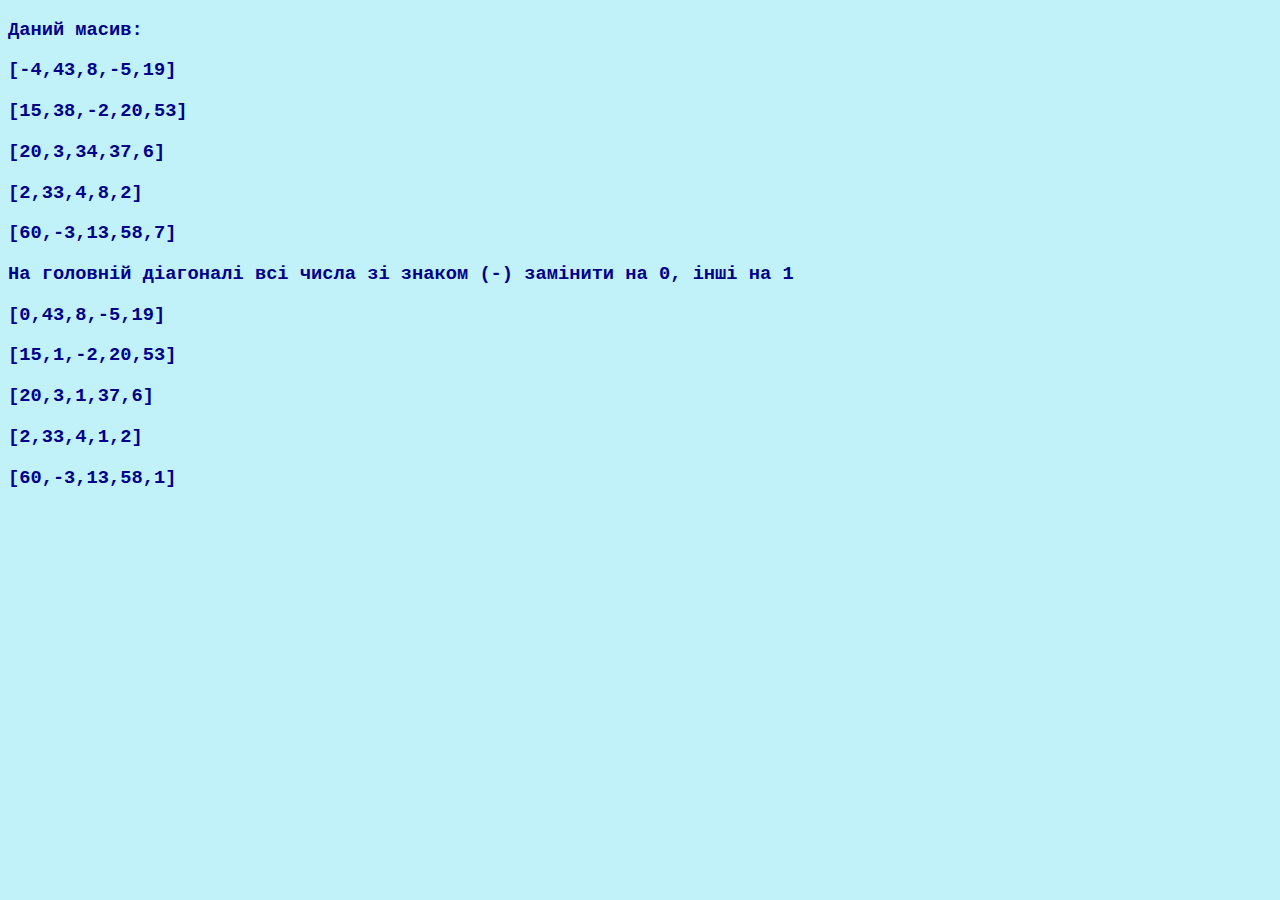
<file: 1-8/index.html>
<!DOCTYPE html>
<html lang="en">
  <head>
    <meta charset="UTF-8" />
    <meta http-equiv="X-UA-Compatible" content="IE=edge" />
    <meta name="viewport" content="width=device-width, initial-scale=1.0" />
    <title>Document</title>
    <link rel="stylesheet" href="style.css">

  </head>
  <style>
   
  </style>
  <body>
    <template id="template">
      <div>
        <h2>Введені дані:</h2>
        <p>
          radius:
          <span id="radius"></span>
        </p>
        <p>
          height:
          <span id="height"></span>
        </p>
        <h2>Результат:</h2>
        <p>
          Volume =
          <span id="volume"></span>
        </p>
        <p>
          Square =
          <span id="square"></span>
        </p>
      </div>
    </template>

    <script src="main.js"></script>

  </body>
</html>
</file>
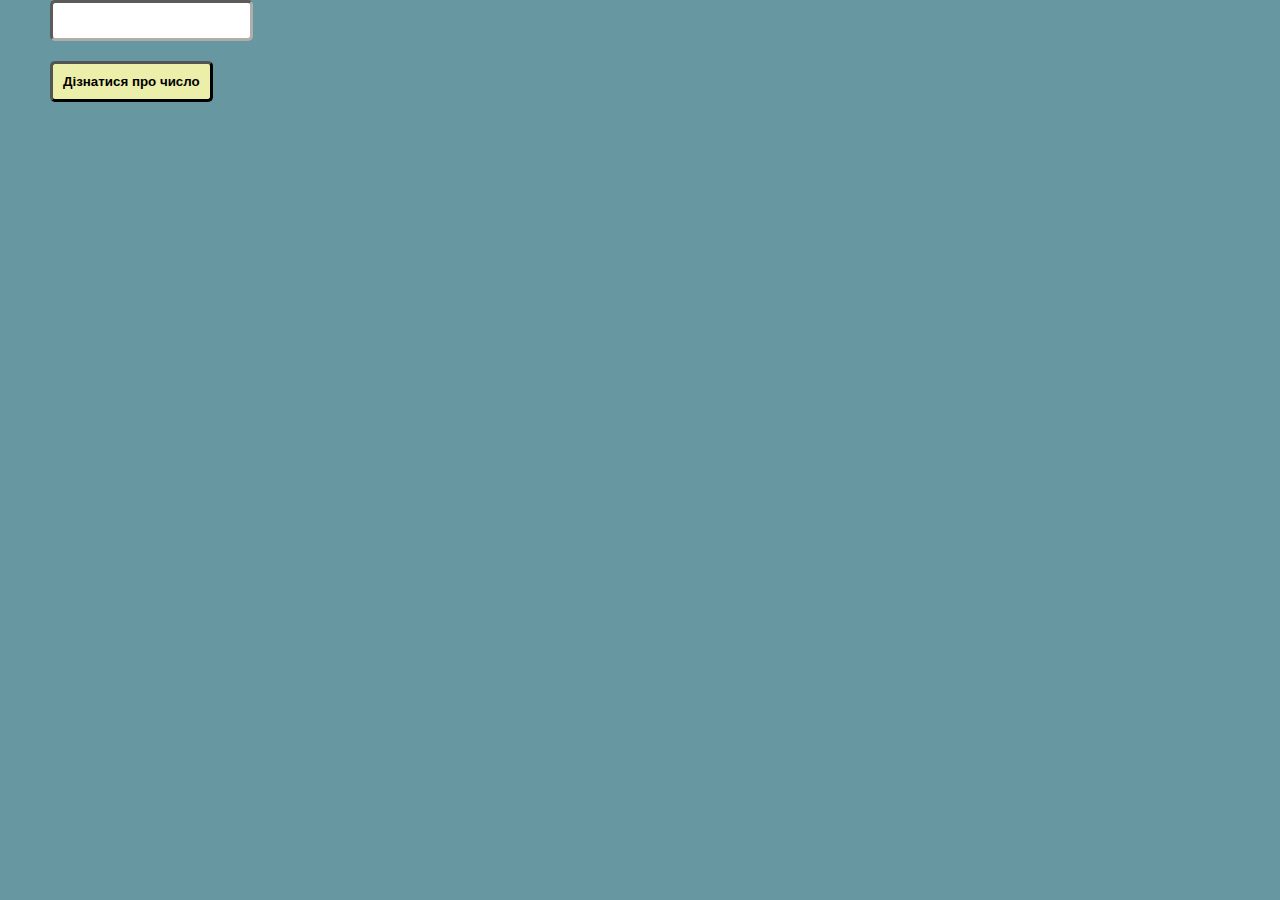
<file: 10/index.html>
<!DOCTYPE html>
<html lang="en">
  <head>
    <meta charset="UTF-8" />
    <meta http-equiv="X-UA-Compatible" content="IE=edge" />
    <meta name="viewport" content="width=device-width, initial-scale=1.0" />
    <title>Document</title>
    <link rel="stylesheet" href="style.css">
  </head>
  <body>

    <div id="main"></div>
    <div id="container"></div>
    <script src="main.js"></script>
  </body>
</html>
</file>
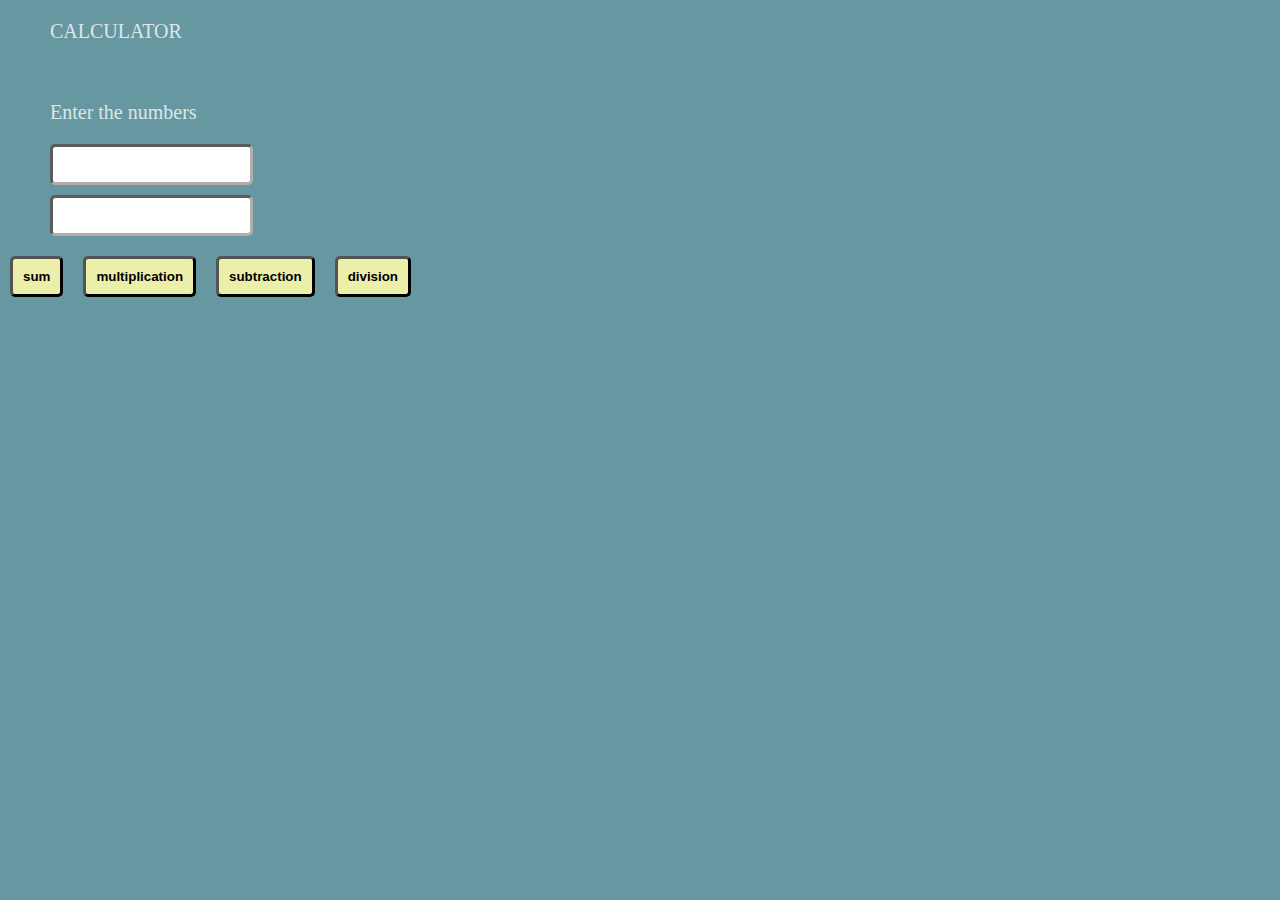
<file: 9/index.html>
<!DOCTYPE html>
<html lang="en">
<head>
    <meta charset="UTF-8">
    <meta http-equiv="X-UA-Compatible" content="IE=edge">
    <meta name="viewport" content="width=device-width, initial-scale=1.0">
    <title>Document</title>
    <link rel="stylesheet" href="style.css">

</head>
<body>
    <script src="main.js"></script>
</body>
</html>
</file>
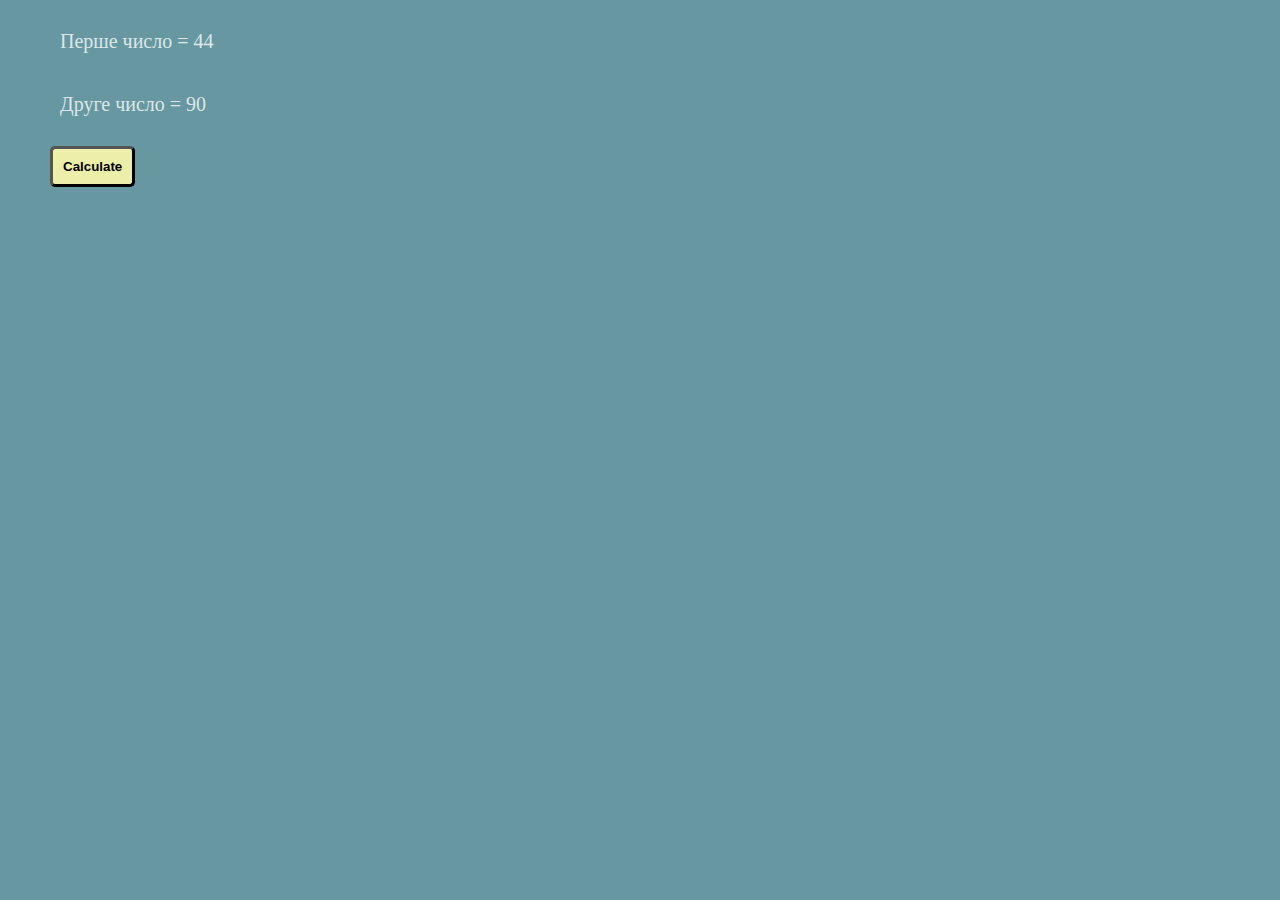
<file: additionally/1/index.html>
<!DOCTYPE html>
<html lang="en">
  <head>
    <meta charset="UTF-8" />
    <meta http-equiv="X-UA-Compatible" content="IE=edge" />
    <meta name="viewport" content="width=device-width, initial-scale=1.0" />
    <title>Document</title>
    <link rel="stylesheet" href="style.css">

  </head>
  <body>
    <div id="main">

    </div>
    <div id="res"></div>
    <script>
      let main = document.getElementById('main')
      let res = document.getElementById('res')

      let num1 = new Number(Math.round(Math.random() * 100))
      let num2 = new Number(Math.round(Math.random() * 100))

      let number1 = document.createElement('p')
      number1.innerHTML = `Перше число = ${num1}`
      main.appendChild(number1)

      let number2 = document.createElement('p')
      number2.innerHTML = `Друге число = ${num2}`
      main.appendChild(number2)

      let btn = document.createElement('button')
      btn.innerHTML = '<b>Calculate'
      main.appendChild(btn)
      btn.onclick=function(){
          res.innerHTML=""
          let sum = document.createElement('p')
            sum.innerHTML = `Сумма: ${num1+num2}`
            res.appendChild(sum)

            let sub = document.createElement('p')
            sub.innerHTML = `Віднімання: ${num1-num2}`
            res.appendChild(sub)

            let mult = document.createElement('p')
            mult.innerHTML = `Множення: ${num1*num2}`
            res.appendChild(mult)

            let div = document.createElement('p')
            div.innerHTML = `Ділення: ${Math.round(num1/num2).toFixed(2)}`
            res.appendChild(div)
      }
    </script>
  </body>
</html>
</file>
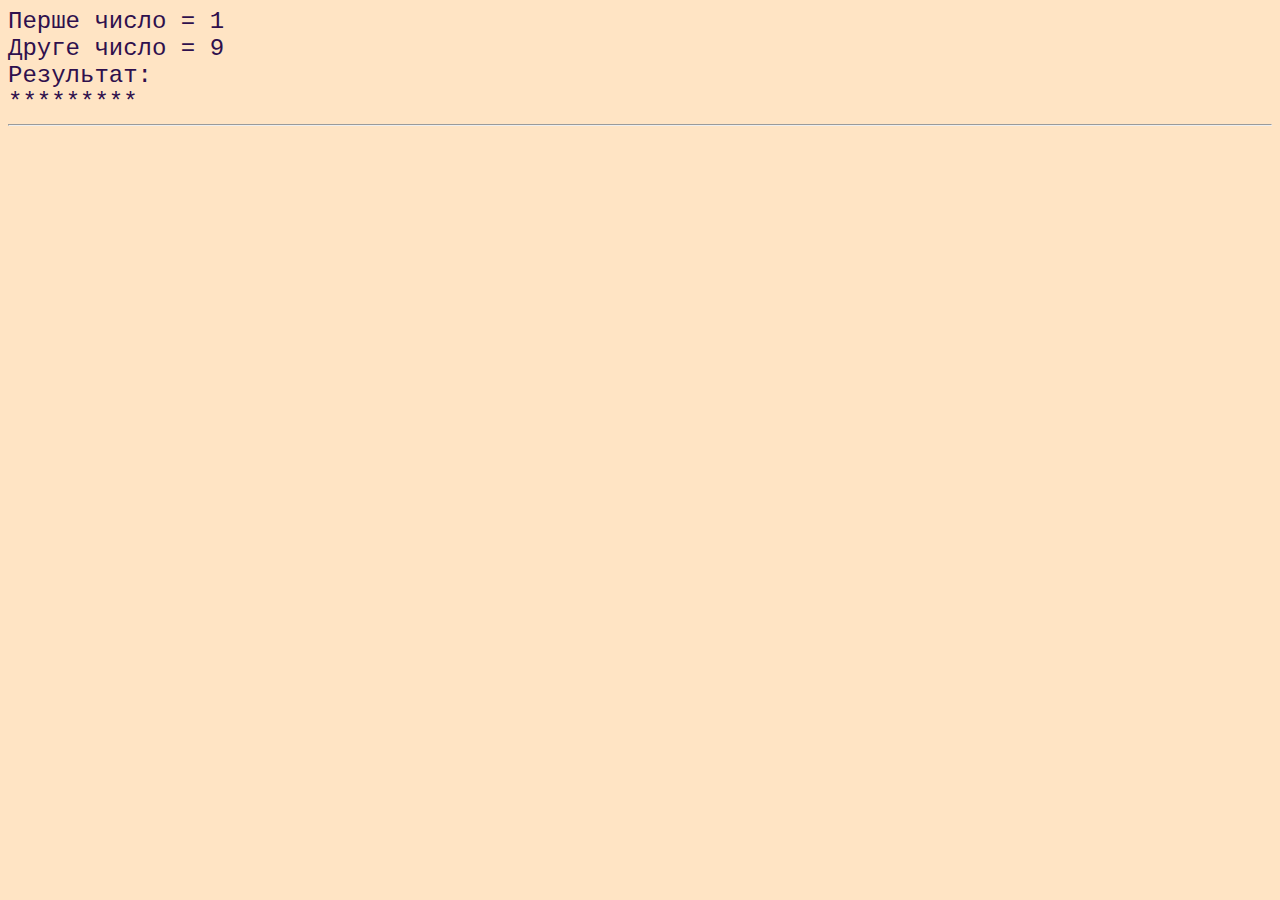
<file: additionally/2/index.html>
<!DOCTYPE html>
<html lang="en">
<head>
    <meta charset="UTF-8">
    <meta http-equiv="X-UA-Compatible" content="IE=edge">
    <meta name="viewport" content="width=device-width, initial-scale=1.0">
    <title>Document</title>
</head>
<body>
    <style>
        body{
            background-color: bisque;
        }
        p{
        display:inline-block;
        margin: 0;
        padding: 0 ;
        color:rgb(47, 16, 77);
        font-family: 'Courier New', Courier, monospace;
        font-size: x-large;
    
    }
    </style>
          <script>

let num1 = new Number(Math.round(Math.random(1) * 10))
      let num2 = new Number(num1+Math.round(Math.random(1) * 20))

      let number1 = document.createElement('p')
      number1.innerHTML = `Перше число = ${num1}`
      document.body.appendChild(number1)
      let br1 = document.createElement('br')
        document.body.appendChild(br1)
      let number2 = document.createElement('p')
      number2.innerHTML = `Друге число = ${num2}`
      document.body.appendChild(number2)

      let br = document.createElement('br')
        document.body.appendChild(br)

        let a = document.createElement('p');
          a.innerHTML='Результат:'
      document.body.appendChild(a)

  let br2 = document.createElement('br')
        document.body.appendChild(br2)

    for (let i = 0; i < num1; i++) {
        for (let j = 0; j < num2; j++) {
          let a = document.createElement('p');
          a.innerHTML='*'
      document.body.appendChild(a)

        }
        let br = document.createElement('br')
        document.body.appendChild(br)
      }
      document.write('<hr>')
    </script>
  
</body>
</html>
</file>
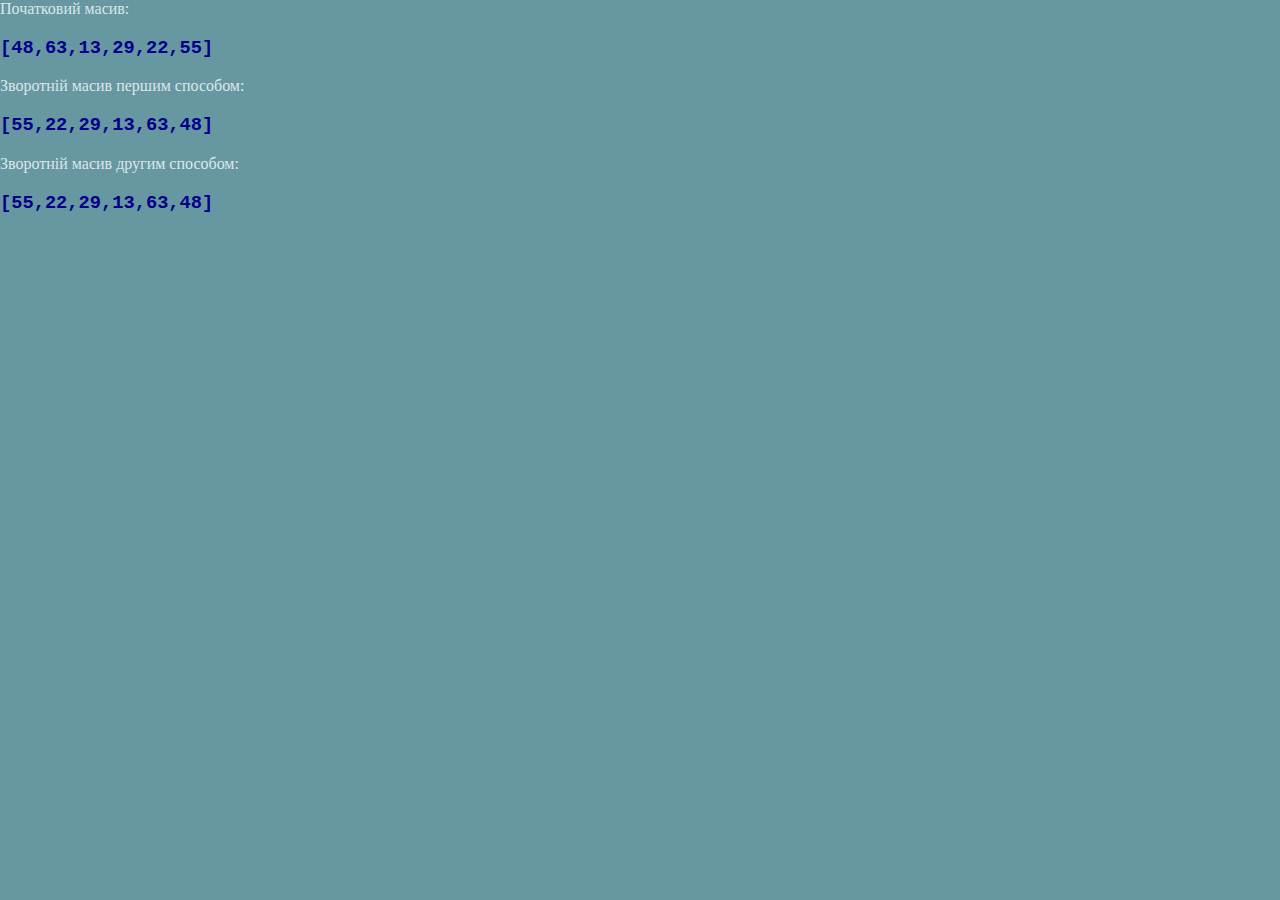
<file: additionally/3/index.html>
<!DOCTYPE html>
<html lang="en">
  <head>
    <meta charset="UTF-8" />
    <meta http-equiv="X-UA-Compatible" content="IE=edge" />
    <meta name="viewport" content="width=device-width, initial-scale=1.0" />
    <title>Document</title>
  </head>
  <body>
    <style>
      body {
        padding: 0 auto;
        margin: 0 auto;
        color: #dbe7e9;
        background-color: #6797a1;
      }
      h3 {
        font-family: 'Courier New', Courier, monospace;
        color: darkblue;
        /* background-color: rgb(255, 255, 139); */
      }
    </style>

    <script>
      let N = Math.floor(Math.random() * 10)
      let arr = new Array()
      for (let i = 0; i < N; i++) {
        let elem = Math.floor(Math.random() * (100 - 20)) + 10
        arr.push(elem)
      }
      document.write('Початковий масив:')
      let arr1 = document.createElement('h3')
      arr1.innerHTML = `[${arr}]`
      document.body.appendChild(arr1)
      //console.log(arr)
      document.write('Зворотній масив першим способом:')

      let newArr = []
      for (let i = N - 1; i >= 0; --i) {
        newArr.push(arr[i])
      }

      console.log(newArr)
      let arr2 = document.createElement('h3')
      arr2.innerHTML = `[${newArr}]`
      document.body.appendChild(arr2)
      document.write('Зворотній масив другим способом:')

      let reverseArray = []
      reverseArray = arr.reverse()
      let arr3 = document.createElement('h3')
      arr3.innerHTML = `[${reverseArray}]`
      document.body.appendChild(arr3)

      console.log(reverseArray)
    </script>
  </body>
</html>
</file>
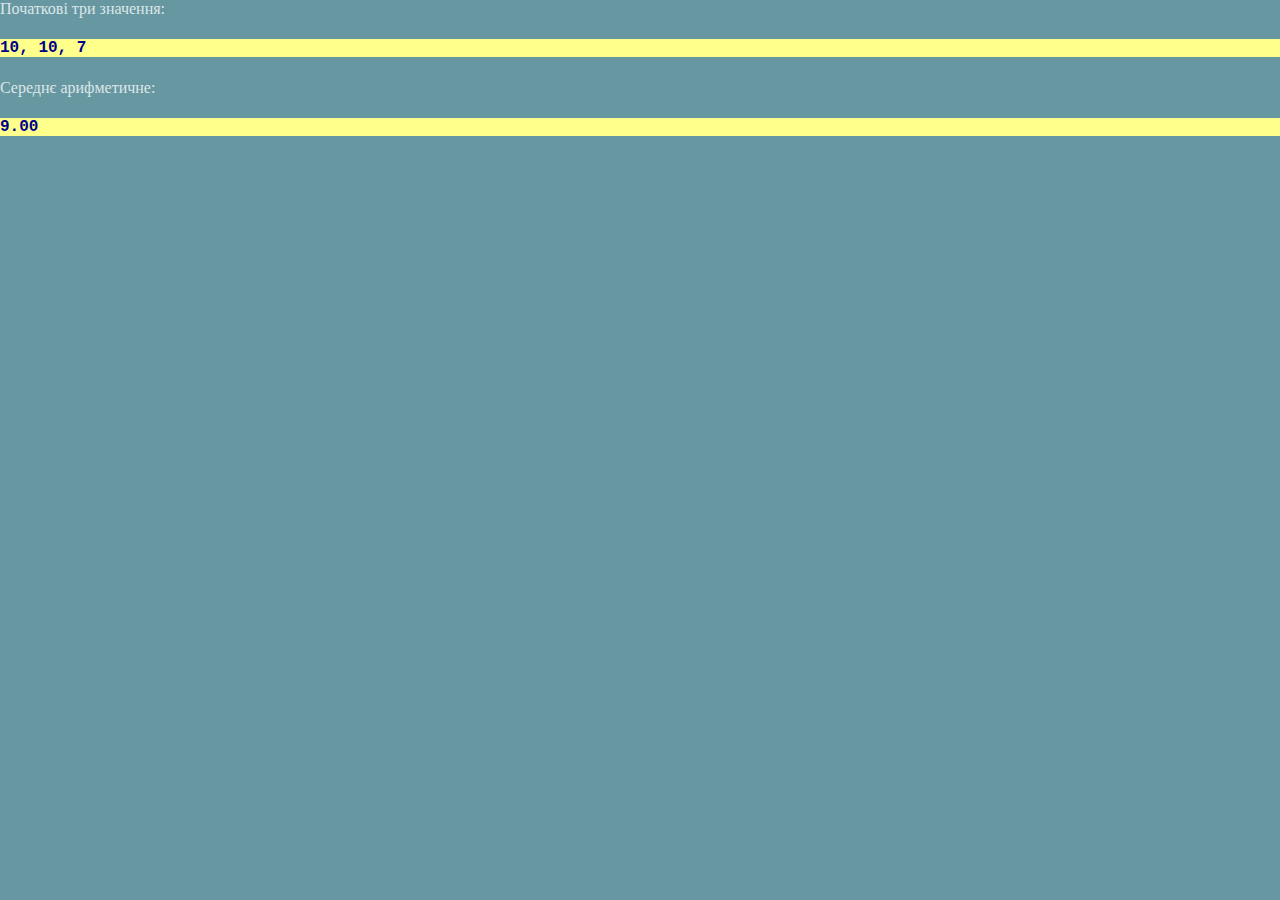
<file: additionally/4/index.html>
<!DOCTYPE html>
<html lang="en">
  <head>
    <meta charset="UTF-8" />
    <meta http-equiv="X-UA-Compatible" content="IE=edge" />
    <meta name="viewport" content="width=device-width, initial-scale=1.0" />
    <title>Document</title>
  </head>
  <body>
    <style>
      body {
        padding: 0 auto;
        margin: 0 auto;
        color: #dbe7e9;
        background-color: #6797a1;
      }
      h4 {
        font-family: 'Courier New', Courier, monospace;
        color: darkblue;
        background-color: rgb(255, 255, 139);
      }
    </style>
    <script>
      let num1 = new Number(Math.round(Math.random(1) * 10))
      let num2 = new Number(Math.round(Math.random(1) * 20))
      let num3 = new Number(Math.round(Math.random(1) * 20))
      document.write('Початкові три значення:')
      let numbers = document.createElement('h4')
      numbers.innerHTML = `${num1}, ${num2}, ${num3}`
      document.body.appendChild(numbers)

      const Calculate = (num1 = 0, num2 = 0, num3 = 0) =>
        (num1 + num2 + num3) / 3
      document.write('Середнє арифметичне:')

      let res = Math.round(Calculate(num1, num2, num3)).toFixed(2)
      let result = document.createElement('h4')
      result.innerHTML = `${res}`
      document.body.appendChild(result)
    </script>
  </body>
</html>
</file>
<file: 1-8/style.css>
div {
    border: 3px solid rgb(132, 255, 75);
    background-color: rgba(255, 255, 241, 0.541);
  }
  body {
    background-color: rgba(177, 238, 248, 0.789);
  }
  .bg {
    background-color: rgba(62, 220, 104, 0.71);
    color: rgb(51, 13, 48);
  }
  .bg2 {
    background-color: rgba(126, 189, 143, 0.71);
    color: rgb(51, 13, 48);
  }
  span {
    font-size: medium;
    font-family: 'Courier New', Courier, monospace;
    color: darkblue;
  }
  h4 {
    font-family: 'Courier New', Courier, monospace;
    color: rgb(0, 81, 195);
    background-color: rgba(255, 213, 189, 0.73);
  }
  h3 {
    font-family: 'Courier New', Courier, monospace;
    color: darkblue;
    /* background-color: rgb(255, 255, 139); */
  }
  h2 {
    font-family: 'Courier New', Courier, monospace;
    color: rgb(111, 0, 139);
    background-color: rgb(255, 255, 139);
  }
</file>
<file: 10/style.css>
body {
    padding: 0 auto;
    margin: 0 auto;
    color: #dbe7e9;
    background-color: #6797A1;
}

p {
    padding-left: 50px;
    font-size: 20px;
}

.task {
    color: #F2F8EA
}

input {
    display: block;
    border-color: rgb(177, 174, 170);
    border-radius: 5px;
    border-width: 3px;
    padding: 10px;
    margin-bottom: 10px;
    margin-left: 50px;
}

input:focus {
    outline: none;
    border-color: #4ae2ce;
}

button {
    margin: 10px;
    padding: 10px;
    border-radius: 5px;
    border-width: 3px;
    background-color: #ECEFA9;
    margin-left: 50px;

}

button:hover {
    background: rgb(69, 185, 127);
}

button:active {
    background: rgb(90, 196, 143);
    box-shadow: 0 5px rgba(83, 156, 120, 0.63) inset;
    color: white;
}
</file>
<file: 9/style.css>
body {
    padding: 0 auto;
    margin: 0 auto;
    color: #dbe7e9;
    background-color: #6797A1;
}

p {
    padding-left: 50px;
    font-size: 20px;
}


input {
    display: block;
    border-color: rgb(177, 174, 170);
    border-radius: 5px;
    border-width: 3px;
    padding: 10px;
    margin-bottom: 10px;
    margin-left: 50px;
}

input:focus {
    outline: none;
    border-color: #4ae2ce;
}

button {
    margin: 10px;
    padding: 10px;
    border-radius: 5px;
    border-width: 3px;
    background-color: #ECEFA9;
}

button:hover {
    background: rgb(69, 185, 127);
}

button:active {
    background: rgb(90, 196, 143);
    box-shadow: 0 5px rgba(83, 156, 120, 0.63) inset;
    color: white;
}
</file>
<file: additionally/1/style.css>
body {
    padding: 0 auto;
    margin: 0 auto;
    color: #dbe7e9;
    background-color: #6797A1;
}

p {
    font-size: 20px;
    border-color: rgb(177, 174, 170);
    border-radius: 5px;
    border-width: 3px;
    padding: 10px;
    margin-bottom: 10px;
    margin-left: 50px;
}

button {
    margin: 10px;
    padding: 10px;
    border-radius: 5px;
    border-width: 3px;
    background-color: #ECEFA9;
    margin-left: 50px;

}

button:hover {
    background: rgb(69, 185, 127);
}

button:active {
    background: rgb(90, 196, 143);
    box-shadow: 0 5px rgba(83, 156, 120, 0.63) inset;
    color: white;
}
</file>
